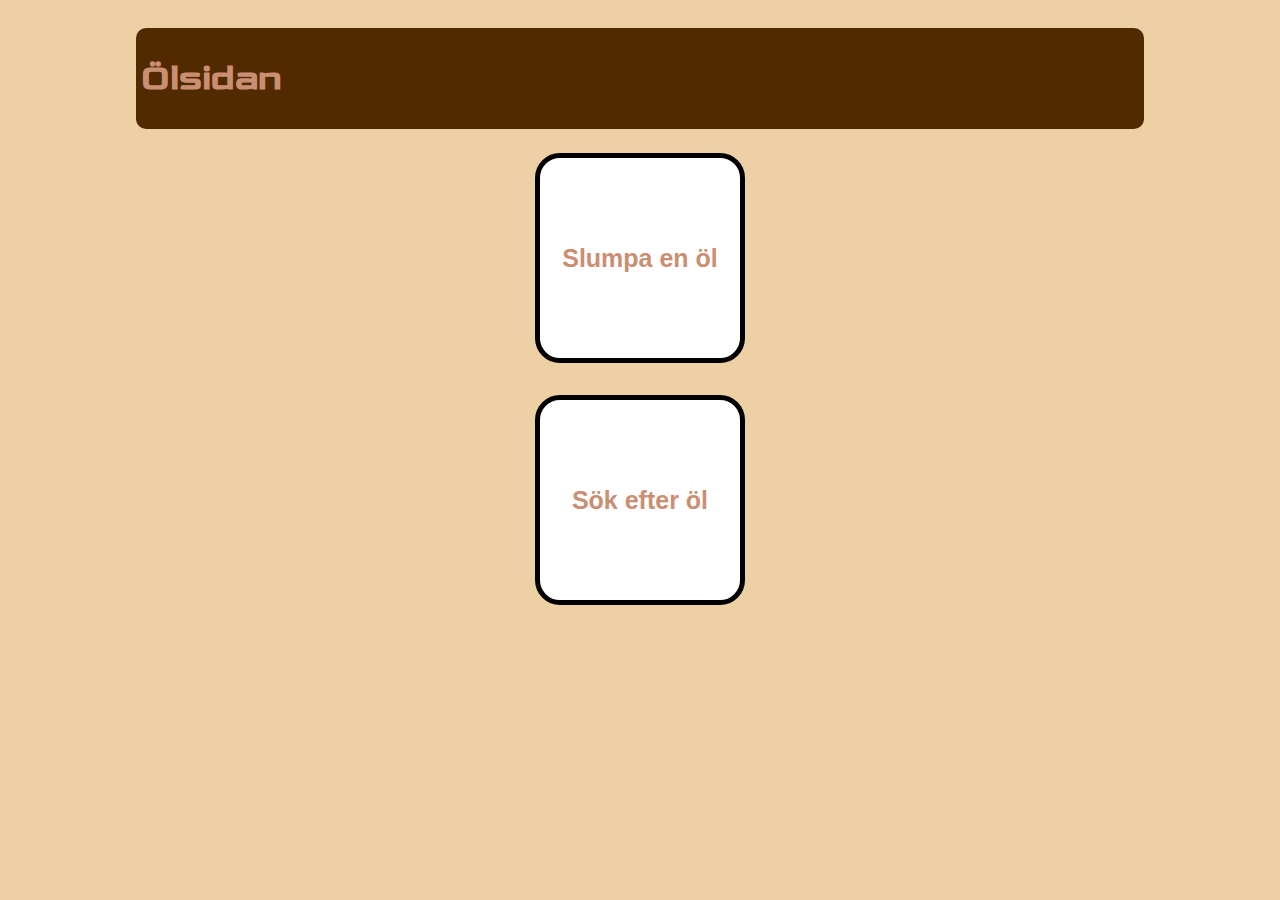
<file: index.html>
<!DOCTYPE html>
<html lang="sv">
<head>
    <meta charset="UTF-8">
    <meta name="viewport" content="width=device-width, initial-scale=1.0">
    <link rel="stylesheet" href="beer.css">
    <title>Ölsidan</title>
</head>
<body>

    <header>
        <h1>Ölsidan</h1>
    </header>

    <main id="main-index">
        <a href="landing-page.html" target="_self">Slumpa en öl</a>
        <a href="search-page.html" target="_self">Sök efter öl</a>
    </main>

</body>
</html>
</file>
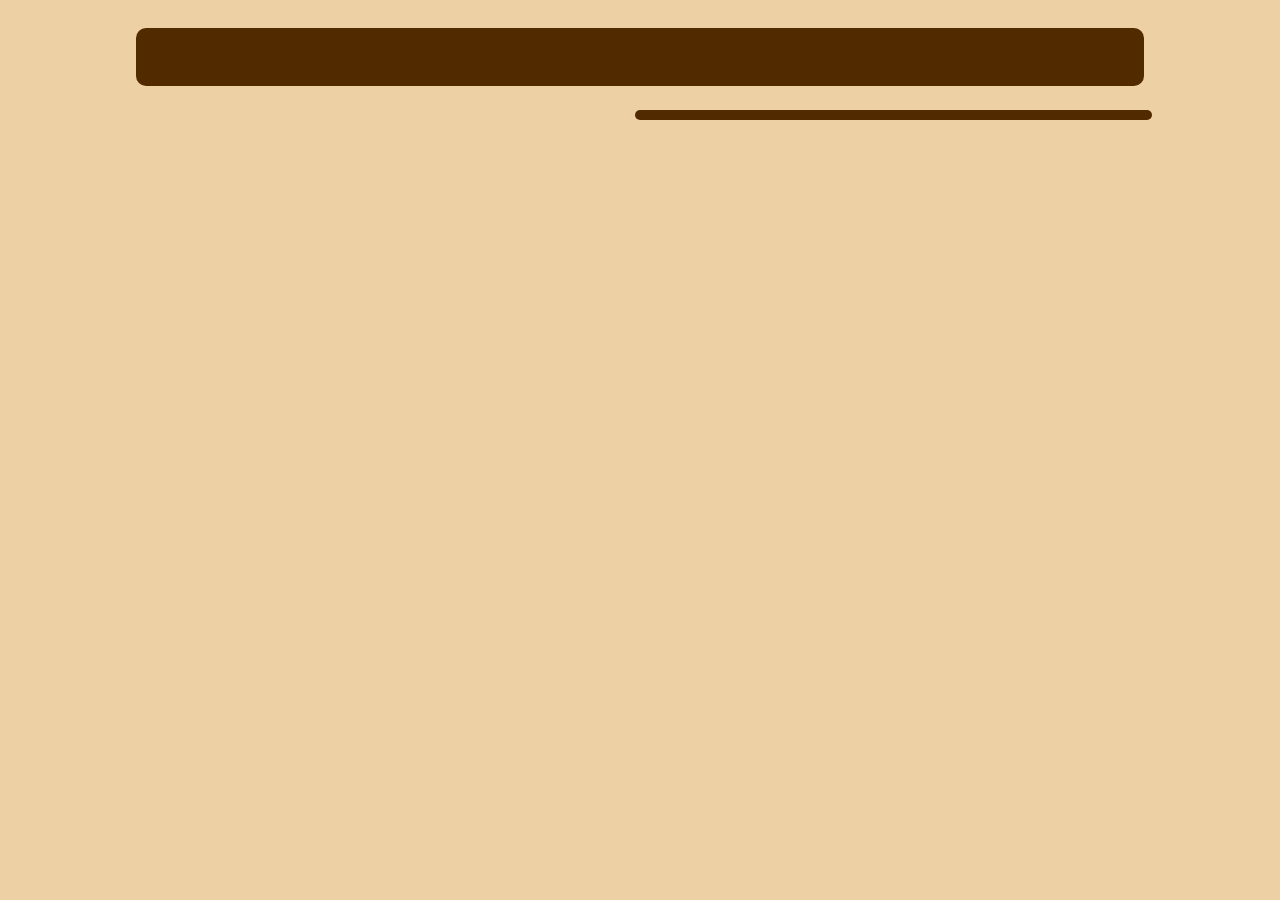
<file: beer-info.html>
<!DOCTYPE html>
<html lang="sv">
<head>
    <meta charset="UTF-8">
    <meta name="viewport" content="width=device-width, initial-scale=1.0">
    <script src="beer-info.js" defer></script>
    <link rel="stylesheet" href="beer.css">
    <title>Öl-info</title>
</head>
<body>
    <header>
        <h1></h1>
    </header>

    <main id="main-beer-info">
        <ul id="info-list"></ul>
        <img>
    </main>

</body>
</html>
</file>
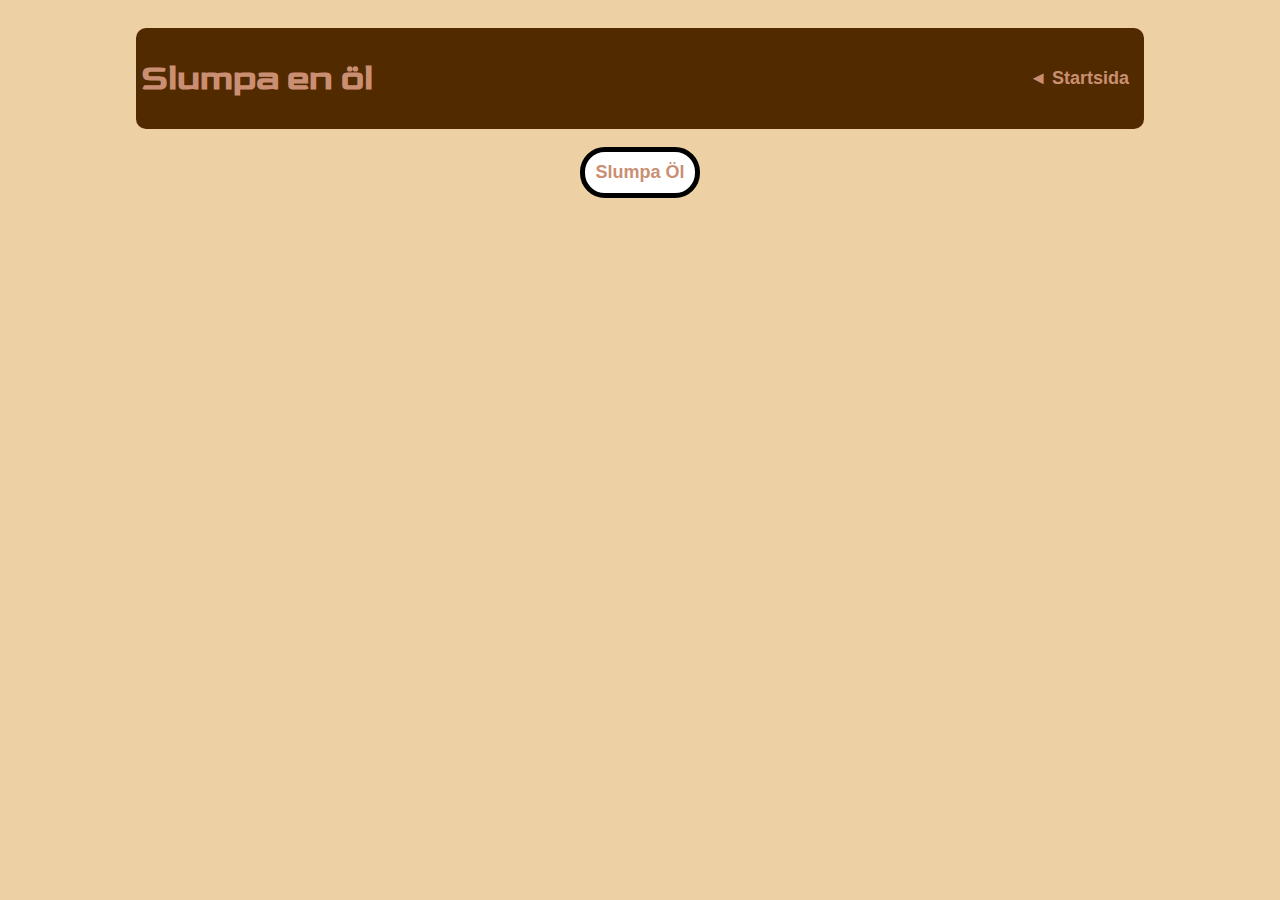
<file: landing-page.html>
<!DOCTYPE html>
<html lang="sv">
<head>
    <meta charset="UTF-8">
    <meta name="viewport" content="width=device-width, initial-scale=1.0">
    <script src="landing-page.js" defer></script>
    <link rel="stylesheet" href="beer.css">
    <title>Slumpa en öl</title>
</head>
<body>

    <header>
        <h1>Slumpa en öl</h1>
        <a href="index.html">◄ Startsida</a>
    </header>

    <main id="main-landing">
        <button id="random-btn">Slumpa Öl</button>      
        <img id="random-image">
        <h2 id="random-header"></h2>
    </main>
    
</body>
</html>
</file>
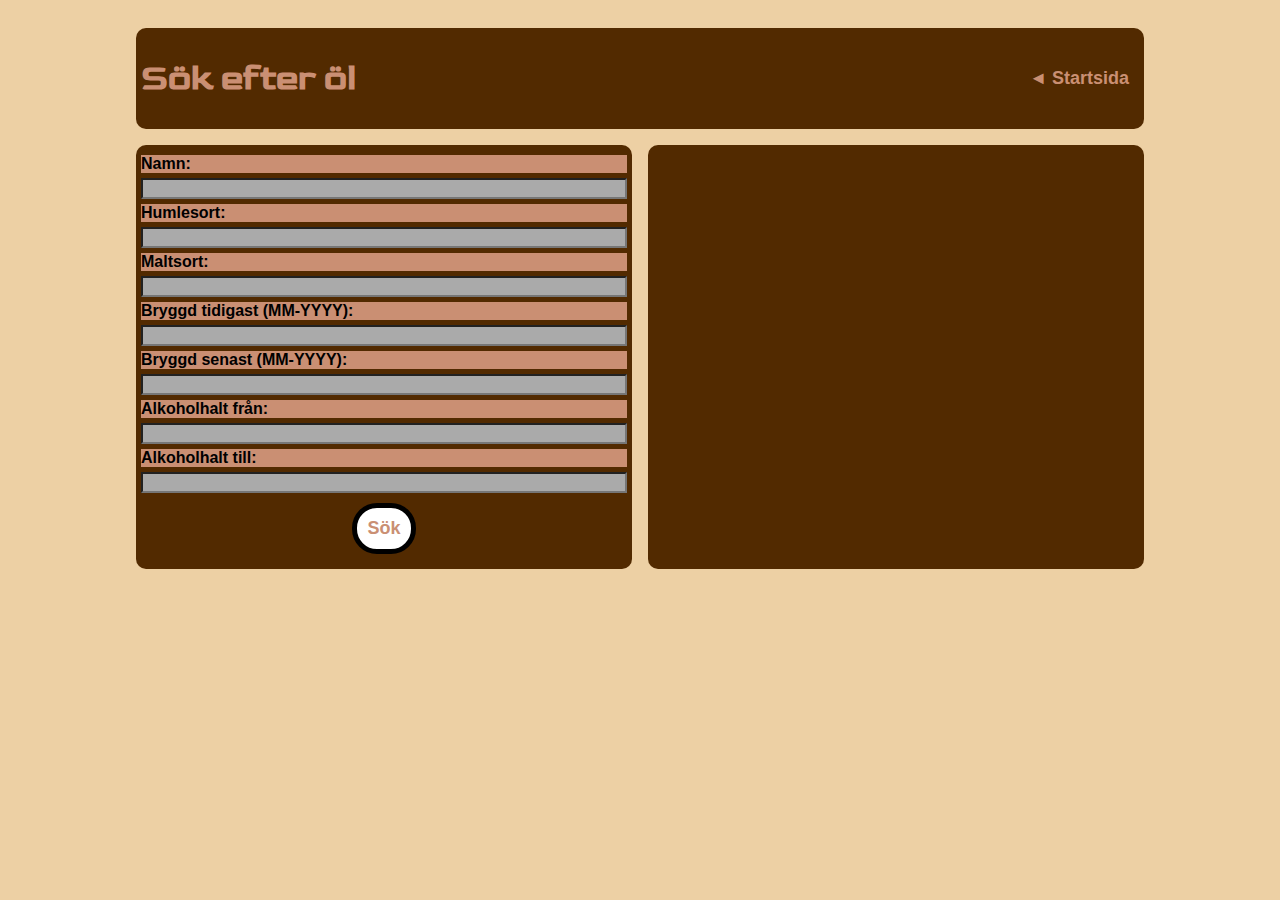
<file: search-page.html>
<!DOCTYPE html>
<html lang="sv">
<head>
    <meta charset="UTF-8">
    <meta name="viewport" content="width=device-width, initial-scale=1.0">
    <script src="search-page.js" defer></script>
    <link rel="stylesheet" href="beer.css">
    <title>Sök efter öl</title>
</head>
<body>

    <header>
        <h1>Sök efter öl</h1>
        <a href="index.html">◄ Startsida</a>
    </header>
    
    
    <main id="main-search">
        <form>
            <label for="search-input">Namn:</label>
            <input type="text" name="search-input">
            <label for="hops-input">Humlesort:</label>
            <input type="text" name="hops-input">
            <label for="malt-input">Maltsort:</label>
            <input type="text" name="malt-input">
            <label for="brewed-after-input">Bryggd tidigast (MM-YYYY):</label>
            <input type="text" name="brewed-after-input">
            <label for="brewed-before-input">Bryggd senast (MM-YYYY):</label>
            <input type="text" name="brewed-before-input">
            <label for="abv-greater">Alkoholhalt från:</label>
            <input type="text" name="abv-greater">
            <label for="abv-less">Alkoholhalt till:</label>
            <input type="text" name="abv-less">
            
            <input class="default-button" type="submit" value="Sök">       
        </form>
        <ul></ul>
        <nav></nav>
    </main>

    

</body>
</html>
</file>
<file: beer.css>
:root {
    --color1: rgb(202, 143, 115);
    --color2: rgb(82, 42, 0);
    --color3: rgb(237, 208, 164);
    --black: rgb(0, 0, 0);
    --lightgray: rgb(170, 170, 170);
    --white: rgb(255, 255, 255);
}

@font-face {
    font-family: Goldman;
    src: url(fonts/Goldman-Regular.ttf);
}

body {
    max-width: 1024px;
    margin: auto;
    padding: 20px;
    background-color: var(--color3);
    font-family: 'Segoe UI', Tahoma, Geneva, Verdana, sans-serif
}

main {
    display: grid;
    background-color: var(--color3);
}

h1 {
    background-color: var(--color2);
    justify-self: flex-start;
    color: var(--color1);
    font-family: Goldman;
    font-size: 36px;
}

h2 {
    background-color: var(--color2);
    color: var(--color1);
    font-family: Goldman;
    font-size: 26px;
    line-height: 50px;
    text-align: center;
    border-radius: 10px;
}

img {
    justify-self: center;
    align-items: center;
    margin: 16px 0;
}

#main-beer-info>img {
    width: 25%;
}

#main-landing>img {
    width: 25%;
}

button,
.default-button {
    background-color: var(--white);
    color: var(--color1);
    border: 5px solid var(--black);
    padding: 10px;
    margin: 10px;
    border-radius: 25px;
    font-size: 18px;
    font-weight: 900;
    justify-self: center;
    align-items: center;
    cursor: pointer;
    outline: none;  
}

#main-index a:active, button:active,
.default-button:active {
    outline: none;
    transform: translateY(3px);
}

#main-index a {
    display: flex;
    height: 200px;
    width: 200px;
    background-color: var(--white);
    color: var(--color1);
    border: 5px solid var(--black);
    border-radius: 25px;
    margin: 16px;
    font-size: 25px;
    font-weight: 900;
    text-decoration: none;
    justify-content: center;
    align-items: center;
    justify-self: center;
    outline: none;  
}

footer {
    margin: 25px;
}

header {
    display: flex;
    flex-direction: row;
    align-items: center;
    justify-content: space-between;
    background-color: var(--color2);
    padding: 5px;
    margin: 8px;
    border-radius: 10px;
}

header a {
    color: var(--color1);
    padding: 10px;
    font-size: 18px;
    font-weight: 900;
    text-decoration: none;
    cursor: pointer;
}

ul {
    background-color: var(--color2);
    list-style: none;
    padding: 5px;
    border-radius: 10px;
}

li>ul {
    background-color: var(--color2);
    padding: 2px;
}

li {
    background-color: var(--color1);
    color: var(--black);
    padding: 5px;
    border-radius: 10px;
    margin: 2px;
}

#main-search li {
    cursor: pointer;
}

form {
    background-color: var(--color2);
    display: grid;
    padding: 5px;
    border-radius: 10px;
}

form>label {
    background-color: var(--color1);
    margin: 5px 0 0 0;
    font-weight: 900;
}

form>input {
    background-color: var(--lightgray);
    ;
    color: var(--black);
    margin: 5px 0 0 0;
}

nav {
    display: flex;
    justify-content: center;
    align-items: center;
    background-color: var(--color2);
    font-size: 25px;
    border-radius: 10px;
}

nav>button {
    display: flex;
    height: 50px;
    width: 50px;
    justify-content: center;
    align-items: center;
}

nav>span {
    color: var(--color1);
    font-weight: 900;
    margin: 0 10%;
}

.inactive {
    visibility: hidden;
}

@media screen and (min-width: 768px) {
    h1 {
        grid-column: 1 / 3;
        grid-row: 1;
    }

    #main-beer-info {
        display: grid;
        grid-template-columns: auto auto;
        grid-template-rows: auto auto;
    }

    #main-beer-info>ul {
        grid-column: 2;
        grid-row: 2;
    }

    #main-beer-info>img {
        grid-column: 1;
        grid-row: 2;
        align-self: center;
        width: 35%;
    }

    #main-beer-info>form {
        grid-column: 1;
        grid-row: 1;
    }

    #main-beer-info>nav {
        grid-column: 1 / 3;
        grid-row: 2;
    }

    #main-search {
        grid-template-columns: 1fr 1fr;
        grid-template-rows: auto auto;
    }

    #main-search>form {
        margin: 8px;
    }

    #main-search>ul {
        grid-column: 2;
        grid-row: 1;
        margin: 8px;
    }

    #main-search>nav {
        grid-column: 1 / 3;
        grid-row: 2;
        margin: 8px;
    }

    #main-landing>img {
        width: 10%;
    }

}
</file>
